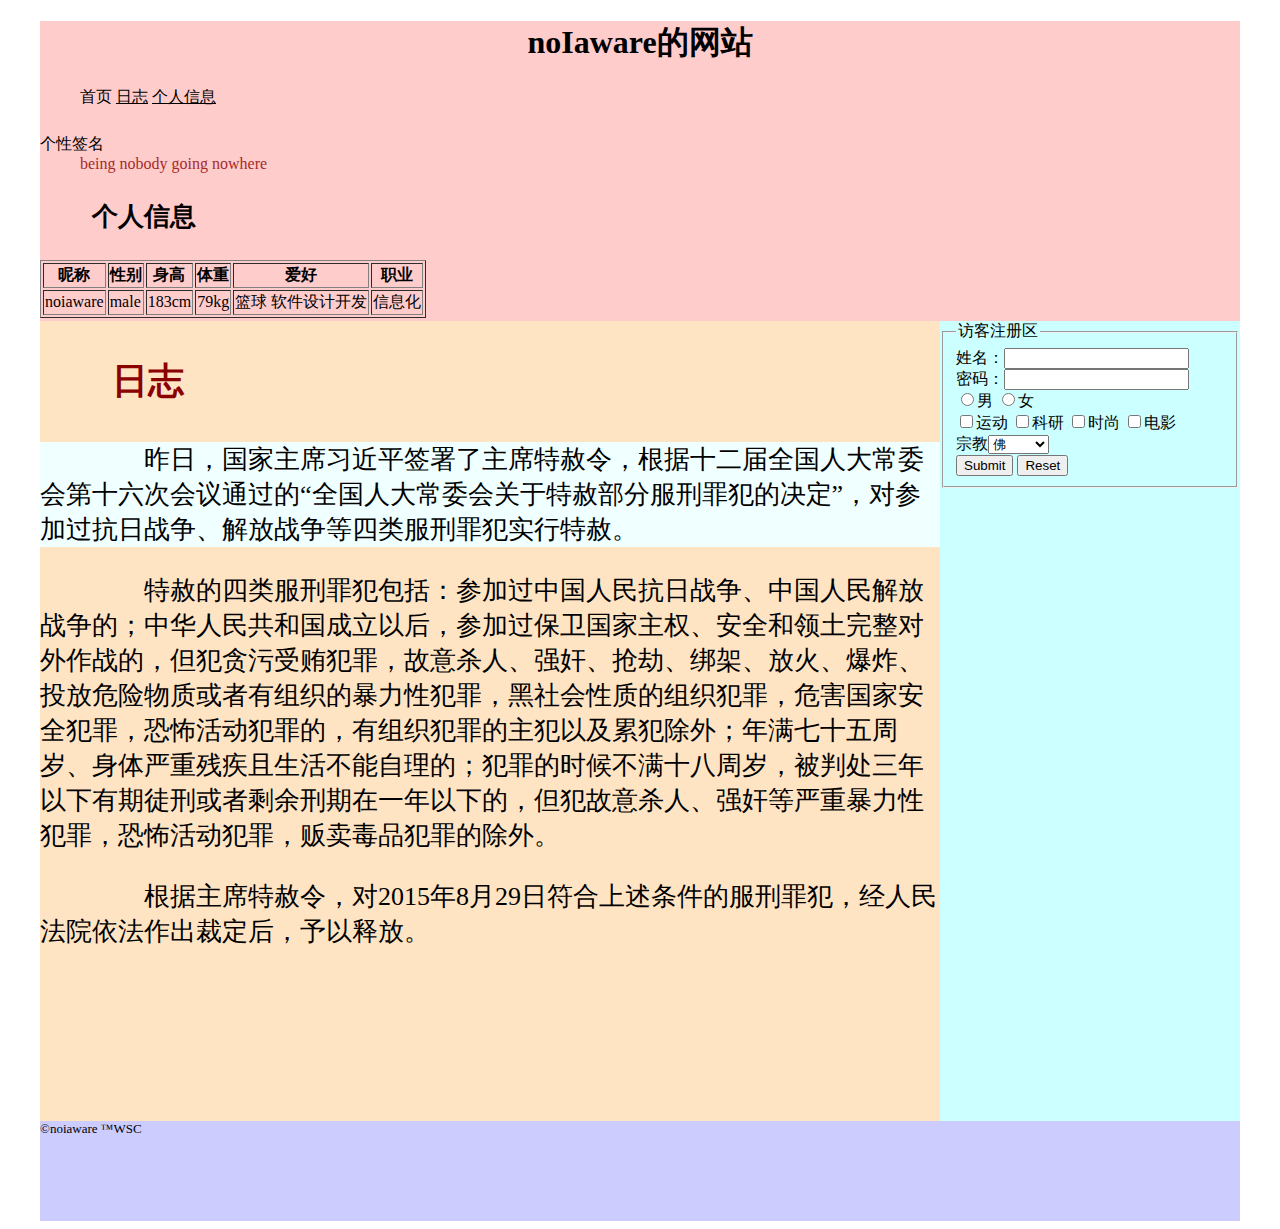
<file: homework.html>
<!DOCTYPE html>
<html>
<head>
    <meta charset="utf-8"/>
    <title></title>
    <link rel="stylesheet" href="css/homework.css"/>
</head>
<body>
<div id="wrapper">

    <div id="header">
        <h1 style="background: center;" align="center">noIaware的网站</h1>
        <ul>
            <li>首页</li>
            <li><a href="#rz">日志</a></li>
            <li><a href="#grxx">个人信息</a></li>
        </ul>
        <p>
        <dl>
            <dt>个性签名</dt>
            <dd style="color: brown">being nobody going nowhere</dd>
        </dl>
        </p>
        <div>
            <p id="grxx"><strong>个人信息</strong></p>
            <table border="1">
                <tr>
                    <th>昵称</th>
                    <th>性别</th>
                    <th>身高</th>
                    <th>体重</th>
                    <th>爱好</th>
                    <th>职业</th>
                </tr>
                <tr>
                    <td>noiaware</td>
                    <td>male</td>
                    <td>183cm</td>
                    <td>79kg</td>
                    <td>篮球 软件设计开发</td>
                    <td>信息化</td>
                </tr>
            </table>
        </div>
    </div>

    <div id="content">
        <div id="left">
            <p id="rz"><strong>日志</strong></p>

            <p class="bg">　　昨日，国家主席习近平签署了主席特赦令，根据十二届全国人大常委会第十六次会议通过的“全国人大常委会关于特赦部分服刑罪犯的决定”，对参加过抗日战争、解放战争等四类服刑罪犯实行特赦。</p>

            <p>
                　　特赦的四类服刑罪犯包括：参加过中国人民抗日战争、中国人民解放战争的；中华人民共和国成立以后，参加过保卫国家主权、安全和领土完整对外作战的，但犯贪污受贿犯罪，故意杀人、强奸、抢劫、绑架、放火、爆炸、投放危险物质或者有组织的暴力性犯罪，黑社会性质的组织犯罪，危害国家安全犯罪，恐怖活动犯罪的，有组织犯罪的主犯以及累犯除外；年满七十五周岁、身体严重残疾且生活不能自理的；犯罪的时候不满十八周岁，被判处三年以下有期徒刑或者剩余刑期在一年以下的，但犯故意杀人、强奸等严重暴力性犯罪，恐怖活动犯罪，贩卖毒品犯罪的除外。</p>

            <p>　　根据主席特赦令，对2015年8月29日符合上述条件的服刑罪犯，经人民法院依法作出裁定后，予以释放。</p>


        </div>
        <div id="right">

            <fieldset>
                <legend>访客注册区</legend>
                <form action="" class="kk">
                    姓名：<input type="text"/><br/>
                    密码：<input type="password"/><br/>
                    <input type="radio" name="sex"/>男
                    <input type="radio" name="sex"/>女 <br/>
                    <input type="checkbox" name="hobby"/>运动
                    <input type="checkbox" name="hobby"/>科研
                    <input type="checkbox" name="hobby"/>时尚
                    <input type="checkbox" name="hobby"/>电影 <br/>
                    宗教<select name="" id="">
                    <option value="">佛</option>
                    <option value="">基督</option>
                    <option value="">伊斯兰</option>
                </select><br/>
                    <input type="submit" 　value="注册"/>
                    <input type="reset"/>
                </form>
            </fieldset>

        </div>
        <div class="clear"></div>
    </div>


    <div id="footer">
        <div class="logo">&copy;noiaware &trade;WSC</div>
    </div>

</div>
</body>
</html>
</file>
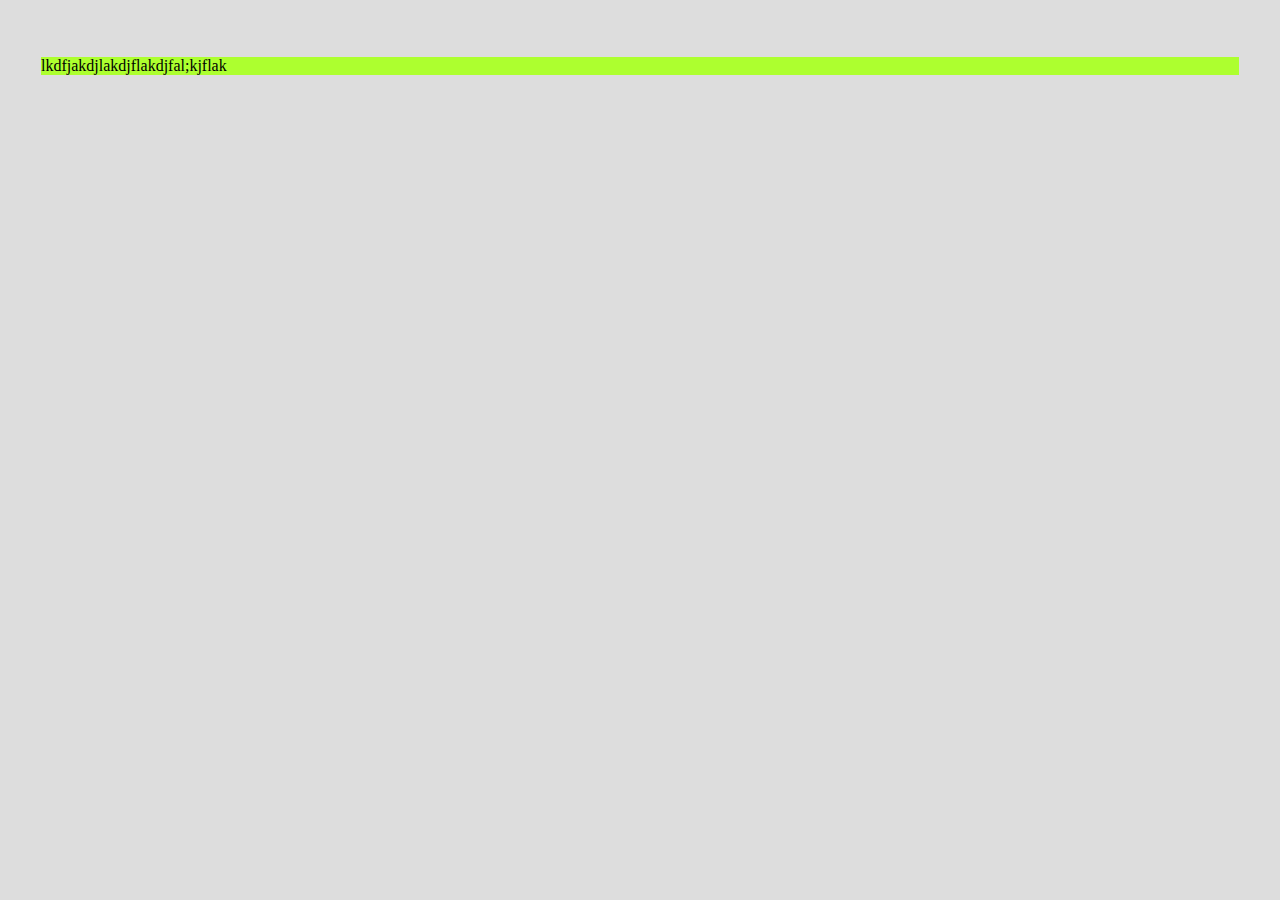
<file: cssTraining/2.html>
<!DOCTYPE html>
<html lang="en">
<head>
    <meta charset="UTF-8">
    <title></title>
    <link rel="stylesheet" href="css/2.css"/>
</head>
<body>
<p>lkdfjakdjlakdjflakdjfal;kjflak</p>
</body>
</html>
</file>
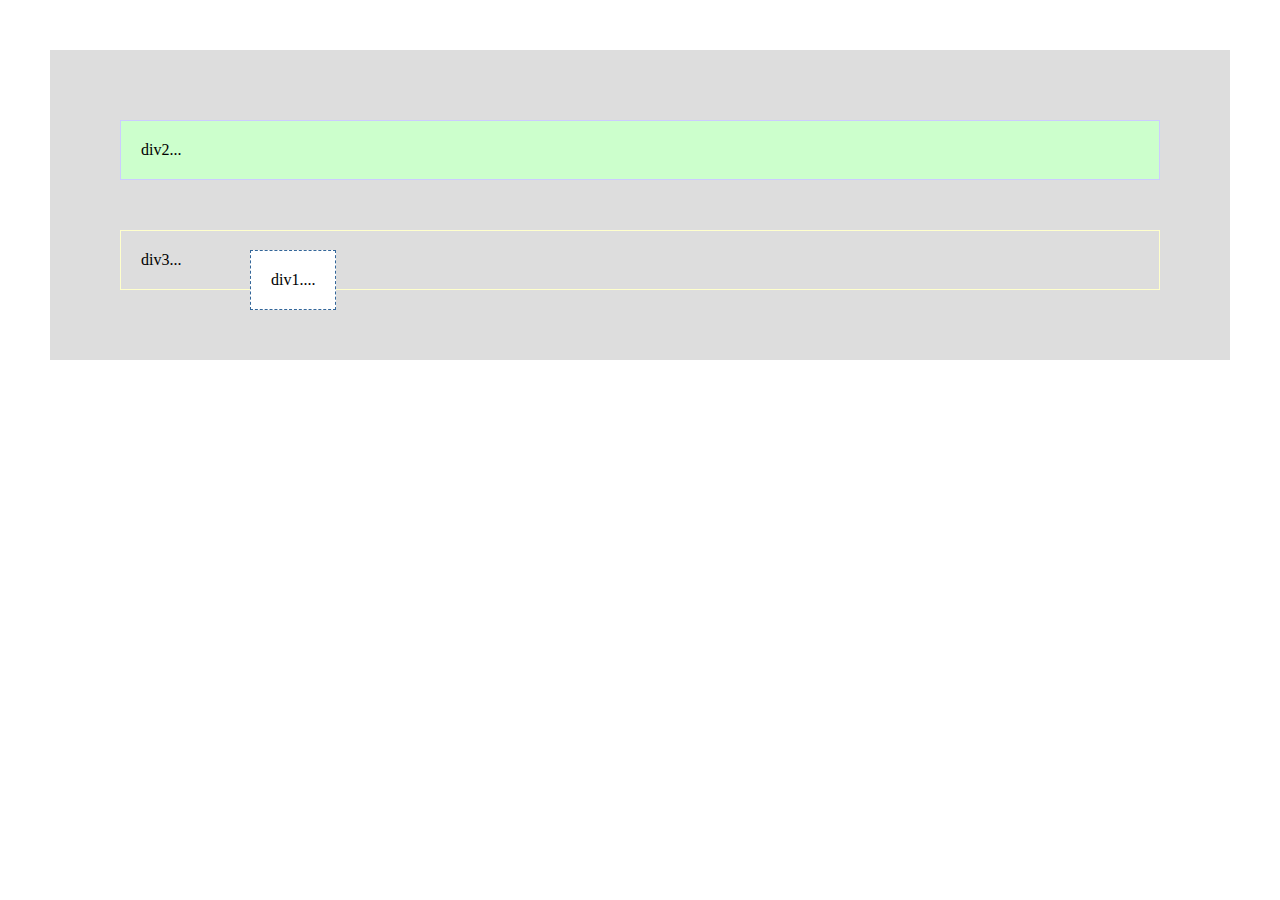
<file: cssTraining/absolut.html>
<!DOCTYPE html>
<html>
<head lang="en">
    <meta charset="UTF-8">
    <title>absolute page</title>
    <style>
        @import "css/absolut.css";
    </style>
</head>
<body>
<div id="container">
    <div id="d1">div1....</div>
    <div id="d2">div2...</div>
    <div id="d3">div3...</div>
</div>
</body>
</html>
</file>
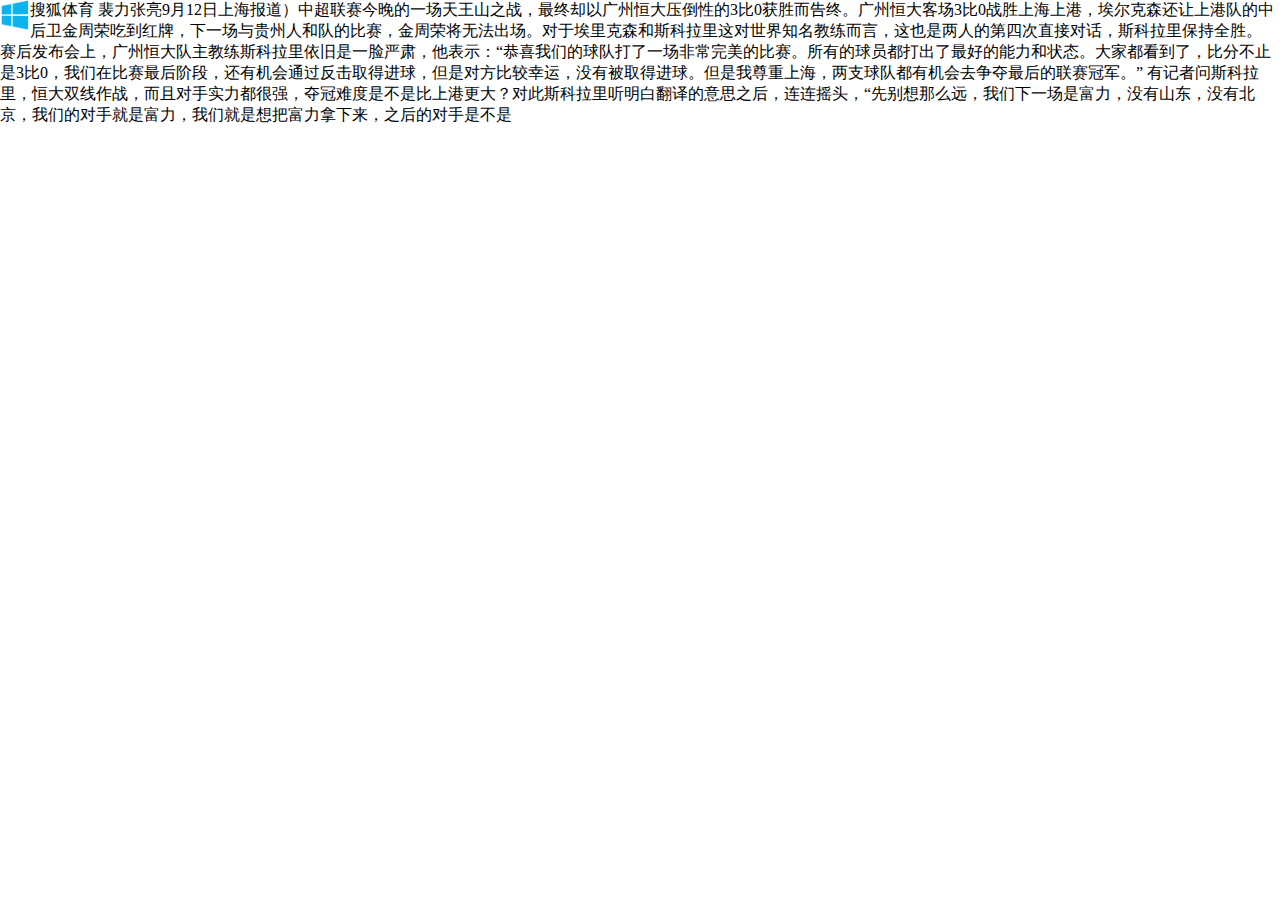
<file: cssTraining/article.html>
<!DOCTYPE html>
<html lang="en">
<head>
    <meta charset="UTF-8">
    <title></title>
    <link rel="stylesheet" href="css/article.css"/>
</head>
<body>
<div>
    <img src="img/index.png" alt=""/>
</div>
<p>搜狐体育 裴力张亮9月12日上海报道）中超联赛今晚的一场天王山之战，最终却以广州恒大压倒性的3比0获胜而告终。广州恒大客场3比0战胜上海上港，埃尔克森还让上港队的中后卫金周荣吃到红牌，下一场与贵州人和队的比赛，金周荣将无法出场。对于埃里克森和斯科拉里这对世界知名教练而言，这也是两人的第四次直接对话，斯科拉里保持全胜。
赛后发布会上，广州恒大队主教练斯科拉里依旧是一脸严肃，他表示：“恭喜我们的球队打了一场非常完美的比赛。所有的球员都打出了最好的能力和状态。大家都看到了，比分不止是3比0，我们在比赛最后阶段，还有机会通过反击取得进球，但是对方比较幸运，没有被取得进球。但是我尊重上海，两支球队都有机会去争夺最后的联赛冠军。”
有记者问斯科拉里，恒大双线作战，而且对手实力都很强，夺冠难度是不是比上港更大？对此斯科拉里听明白翻译的意思之后，连连摇头，“先别想那么远，我们下一场是富力，没有山东，没有北京，我们的对手就是富力，我们就是想把富力拿下来，之后的对手是不是</p>
</body>
</html>
</file>
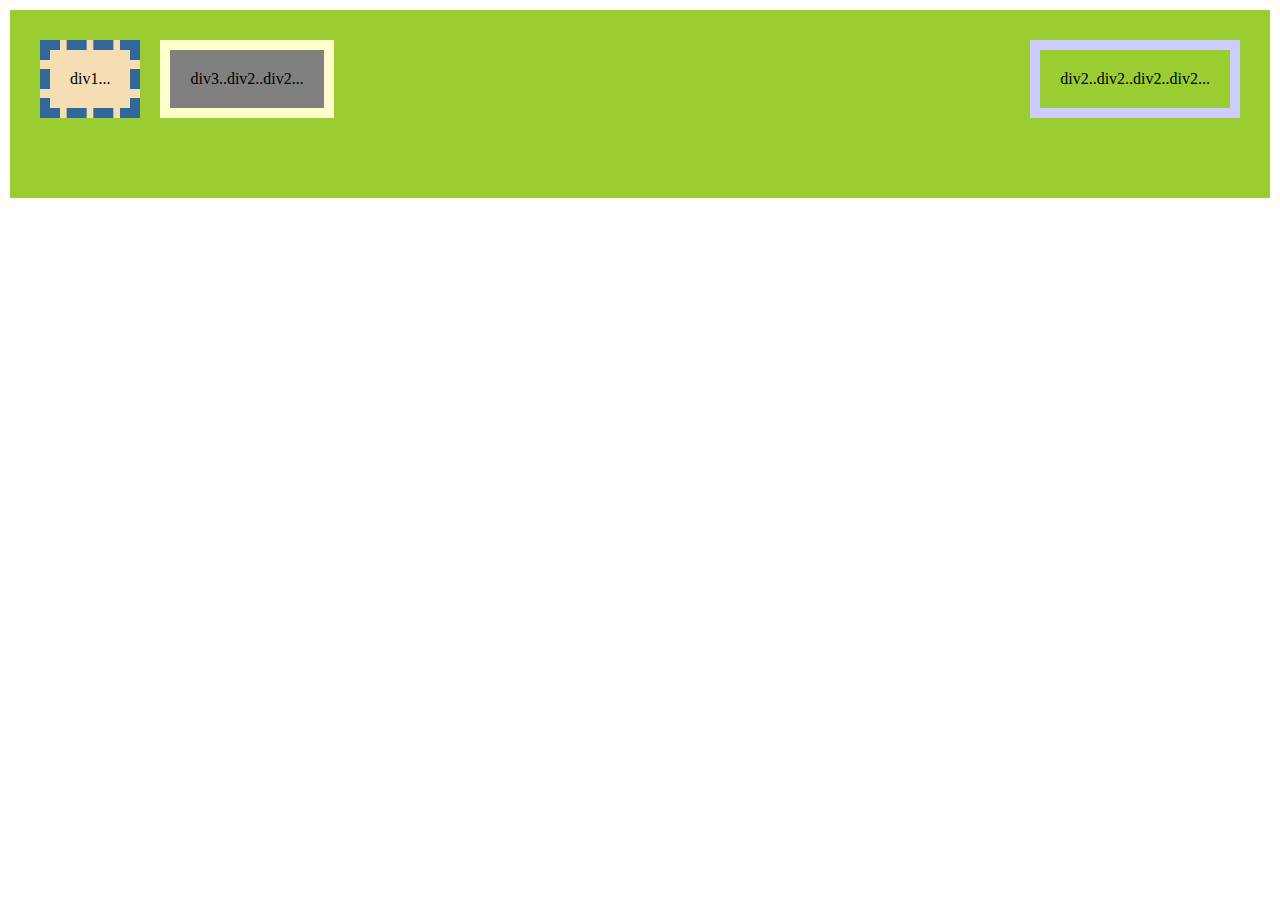
<file: cssTraining/float.html>
<!DOCTYPE html>
<html lang="en">
<head>
    <meta charset="UTF-8">
    <title></title>
    <link rel="stylesheet" href="css/float.css"/>
</head>
<body>
<div>
    <div id="div1">div1...</div>
    <div id="div2">div2..div2..div2..div2...</div>
    <div id="div3">div3..div2..div2...</div>
    <div class="clear"></div>
</div>
</body>
</html>
</file>
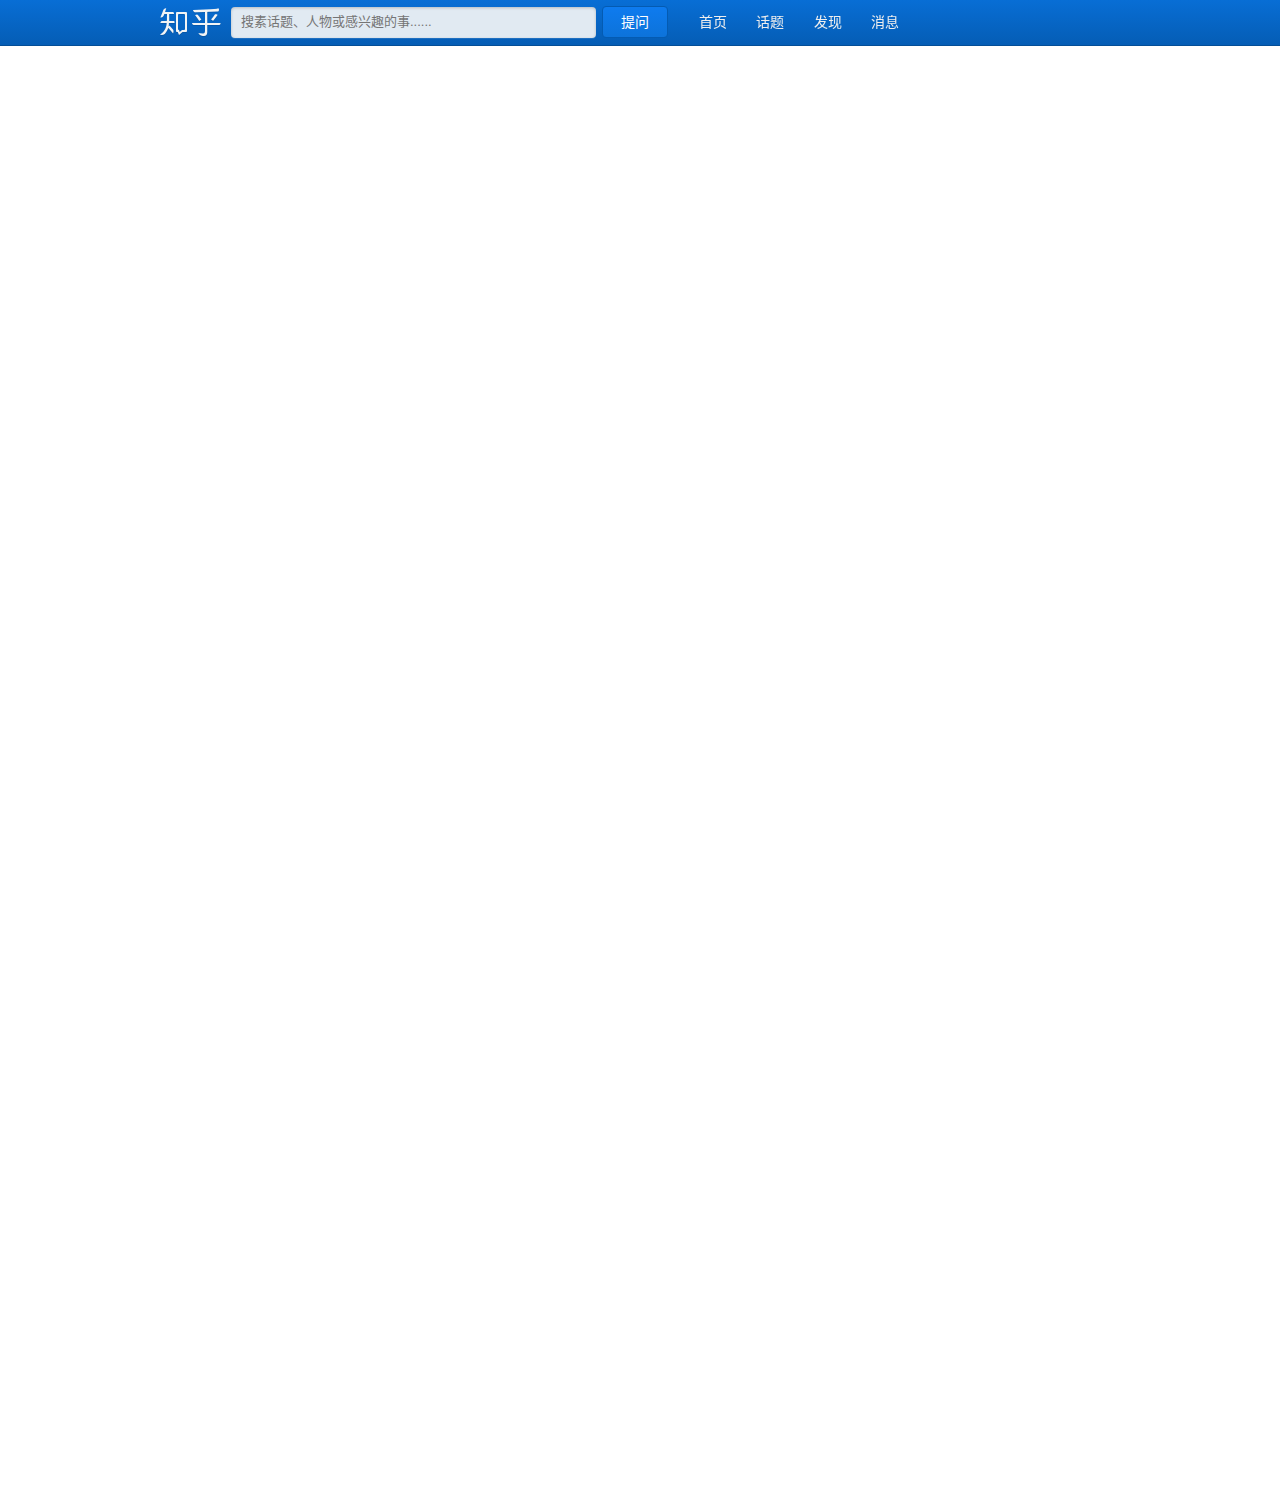
<file: zhifu/home.html>
<!DOCTYPE html>
<html lang="zh-cn">
<head>
    <meta charset="UTF-8">
    <title>知乎首页</title>
    <link rel="stylesheet" href="css/home.css"/>
</head>
<body>
<div class="topNav">
    <div class="middle-wrapper">
        <a href="" class="index-icon"></a>

        <div class="searchWrapper">
            <input type="text" class="search" placeholder="搜素话题、人物或感兴趣的事......"/>
            <button class="search-btn">提问</button>
        </div>
        <div class="ulWrapper">
            <ul class="navUl">
                <li><a href="">首页</a></li>
                <li><a href="">话题</a></li>
                <li><a href="">发现</a></li>
                <li><a href="index.html">消息</a></li>
            </ul>
        </div>
    </div>
</div>
<div id="testBody">aa</div>

</body>
</html>
</file>
<file: css/homework.css>
p {
    font-size: 26px;
    text-indent: 2em;
}

.bg {
    background-color: azure;
}

/*layout*/
#wrapper {
    width: 1200px;
    background: #ddd;
    margin: auto;
}

#header {
    height: 300px;
    background: #fcc;
}
.clear{
    clear: both;
}
#content {
    height: 800px;
}


#left {
    float: left;
    width: 900px;
    background: bisque;
    height: 800px;

}

#right {
    float: left;
    width: 300px;
    height: 800px;
    background: #cff;
}

#footer {
    height: 100px;
    background: #ccf;

}

#footer .logo{
    margin: auto;
    alignment: center;
    font-size: 13px;
}

#rz {
    font-family: monospace;
    font-size: 36px;
    color: darkred;
}

h1,
p,
th,
.bg {
    font-family: 楷体;
}

form.kk {
    font-family: 黑体;
}

a:link {
    color: #000;
}

a:visited {
    color: aquamarine;
}

a:hover {
    color: yellow;
}

a:active {
    color: chartreuse;
}

ul li {
    display: inline;
}
</file>
<file: cssTraining/css/2.css>
p {
    background: greenyellow;
}

body {
    padding: 33px;
    background: #ddd center;
}
</file>
<file: cssTraining/css/article.css>
* {
    margin: 0;
    padding: 0;
}

div {
    float: left;
}

img {
    height: 30px;
}
</file>
<file: cssTraining/css/float.css>
* {
    padding: 0;
    margin: 0;
}

div {
    padding: 20px;
    border: 10px;
    background: yellowgreen;
    margin: 10px;
}

#div1 {
    border: 10px dashed #369;
    float: left;
    background: wheat;
}

#div2 {
    border: 10px solid #ccf;
    float: right;
    /*background: #369;*/
}

#div3 {
    border: 10px solid #ffc;
    float: left;
    background: grey;
}

.clear {
    clear: both;
}
</file>
<file: zhifu/css/home.css>
*{
    margin: 0;
    padding: 0;
}

body{
    height:1500px;
    font-size: 13px;
}

.topNav{
    width: 100%;
    height: 45px;
    background: #0666c5 -webkit-linear-gradient(top,#086ed5,#055db5);
    position: fixed;
    border-bottom: 1px solid #044e97;

}

.middle-wrapper{
    margin: 0 auto;
    width: 960px;
    height: inherit;
    /*important*/
    clear: both;
    position: relative;
    /*display: table;*/
}

.index-icon{
    background: url("../img/new_logo.010e8320.png") no-repeat 0 8px;
    /*float: left;*/
    display: block;
    width: 61px;
    height: 100%;
    float: left;
}

input{
    color: #999;
    outline: medium none;
    background: #E1EAF2;
    margin-top: 7px;
    margin-left: 10px;
    padding: 7px 10px;
    font-size: 13px;
    line-height: 1.3;
    float: left;
    border: 0 none;
    box-shadow: inset 0 1px 3px rgba(0,0,0,.2),0 1px 0 rgba(255,255,255,.1);
    border-radius: 4px;
    width: 345px;
    text-align: start;
    font-family: 'Helvetica Neue',Helvetica,Arial,sans-serif;
}

button{
    float: left;
    width: 66px;
    height: 32px;
    line-height: 30px;
    margin-left: 6px;
    margin-top: 6px;
    border: 1px solid #045BB2;
    border-radius: 4px;
    background: -webkit-linear-gradient(top,#0e7bef,#0d73da);
    text-align: center;
    color: #fff;
    font-size: 14px;
    line-height: 30px;
    font-family: 'Helvetica Neue',Helvetica,Arial,sans-serif;
}

.searchWrapper{
    display: inline-block;
    float: left;
}
.ulWrapper{
    float: left;
    position: relative;
}



li {
    display: inline;
    margin: 0px;
}


ul{
    margin-left: 18px;
}

li a{
    display: inline-block;
    width: 54px;
    height: 45px;
    text-decoration: none;
    color: #eee;
    text-align: center;
    font-size: 14px;
    word-wrap: break-word;
    padding-top: 11px;
}
li a:link{
     -webkit-tap-highlight-color:rgba(225,225,225,.5);
 }

li a:visited{
    background: -webkit-linear-gradient(top,#055fb8,#095fb3);
}

li a:hover{
    background: -webkit-linear-gradient(top,#055fb8,#095fb3);
    height: 100%;
    color: #ffffff;
}

li a:active{
    background: -webkit-linear-gradient(top,#055fb8,#095fb3);
    color: #EEE;
}
</file>
